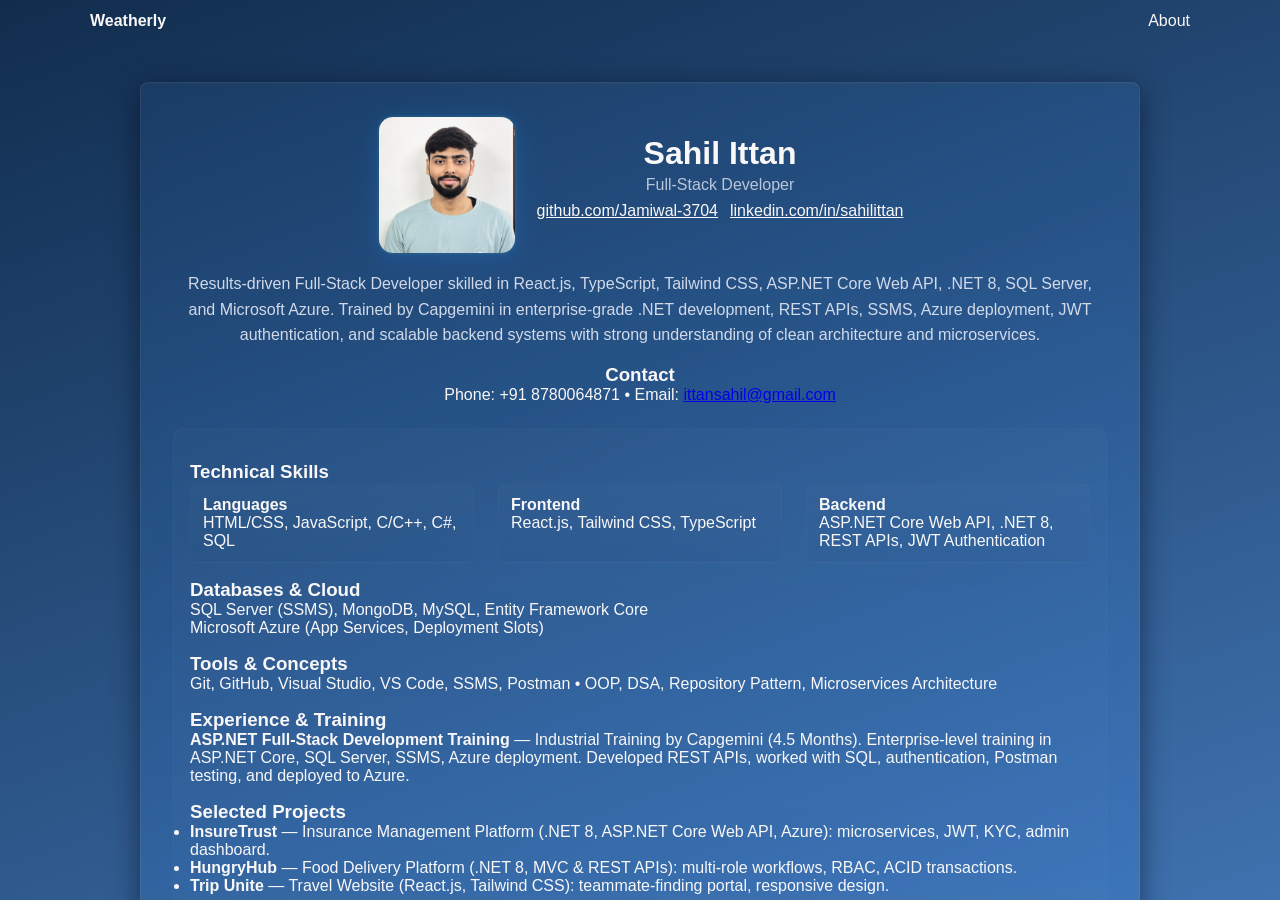
<file: about.html>
<!doctype html>
<html lang="en">
  <head>
    <meta charset="UTF-8" />
    <meta name="viewport" content="width=device-width,initial-scale=1" />
    <title>About — Weatherly</title>
    <link rel="stylesheet" href="css/styles.css" />
  </head>
  <body>
    <div class="wrapper">
      <header class="top-header">
        <nav class="top-nav">
          <a class="brand" href="index.html">Weatherly</a>
          <a class="nav-link" href="about.html">About</a>
        </nav>
      </header>

      <main class="about-container">
        <section class="profile-card">
          <div class="profile-header">
            <img
              class="profile-photo"
              src="assets/my-photo.jpg"
              alt="Sahil Ittan"
            />
            <div class="profile-meta">
              <h2>Sahil Ittan</h2>
              <p class="subtitle">Full-Stack Developer</p>
              <div class="contact-row">
                <a href="https://github.com/Jamiwal-3704" target="_blank"
                  >github.com/Jamiwal-3704</a
                >
                <a href="https://linkedin.com/in/sahilittan" target="_blank"
                  >linkedin.com/in/sahilittan</a
                >
              </div>
            </div>
          </div>

          <p class="summary">
            Results-driven Full-Stack Developer skilled in React.js, TypeScript,
            Tailwind CSS, ASP.NET Core Web API, .NET 8, SQL Server, and
            Microsoft Azure. Trained by Capgemini in enterprise-grade .NET
            development, REST APIs, SSMS, Azure deployment, JWT authentication,
            and scalable backend systems with strong understanding of clean
            architecture and microservices.
          </p>

          <h3>Contact</h3>
          <p>
            Phone: +91 8780064871 • Email:
            <a href="mailto:ittansahil@gmail.com">ittansahil@gmail.com</a>
          </p>
        </section>

        <section class="details">
          <h3>Technical Skills</h3>
          <div class="skill-columns">
            <div>
              <strong>Languages</strong>
              <p>HTML/CSS, JavaScript, C/C++, C#, SQL</p>
            </div>
            <div>
              <strong>Frontend</strong>
              <p>React.js, Tailwind CSS, TypeScript</p>
            </div>
            <div>
              <strong>Backend</strong>
              <p>ASP.NET Core Web API, .NET 8, REST APIs, JWT Authentication</p>
            </div>
          </div>

          <h3>Databases & Cloud</h3>
          <p>SQL Server (SSMS), MongoDB, MySQL, Entity Framework Core</p>
          <p>Microsoft Azure (App Services, Deployment Slots)</p>

          <h3>Tools & Concepts</h3>
          <p>
            Git, GitHub, Visual Studio, VS Code, SSMS, Postman • OOP, DSA,
            Repository Pattern, Microservices Architecture
          </p>

          <h3>Experience & Training</h3>
          <p>
            <strong>ASP.NET Full-Stack Development Training</strong> —
            Industrial Training by Capgemini (4.5 Months). Enterprise-level
            training in ASP.NET Core, SQL Server, SSMS, Azure deployment.
            Developed REST APIs, worked with SQL, authentication, Postman
            testing, and deployed to Azure.
          </p>

          <h3>Selected Projects</h3>
          <ul>
            <li>
              <strong>InsureTrust</strong> — Insurance Management Platform (.NET
              8, ASP.NET Core Web API, Azure): microservices, JWT, KYC, admin
              dashboard.
            </li>
            <li>
              <strong>HungryHub</strong> — Food Delivery Platform (.NET 8, MVC &
              REST APIs): multi-role workflows, RBAC, ACID transactions.
            </li>
            <li>
              <strong>Trip Unite</strong> — Travel Website (React.js, Tailwind
              CSS): teammate-finding portal, responsive design.
            </li>
          </ul>

          <h3>Certifications & Education</h3>
          <p>
            ASP.NET Core Fundamentals — Microsoft Learn; React Native — NPTEL;
            Top 1% in Cloud Computing — NPTEL.
          </p>
          <p>
            <strong>Education:</strong> B.E. Computer Science Engineering —
            Chandigarh University (CGPA: 7.82)
          </p>

          <h3>Soft Skills & Interests</h3>
          <p>
            Leadership, Team Collaboration, Problem Solving, Adaptability.
            Interests: Backend Engineering, Full-Stack Development, Azure Cloud,
            Microservices, AI Tools.
          </p>
        </section>
      </main>
    </div>
    <script src="js/script.js"></script>
  </body>
</html>
</file>
<file: css/styles.css>
* {
  margin: 0;
  padding: 0;
  box-sizing: border-box;
  font-family: "Merriweather Sans", sans-serif;
}
:root {
  --colorDark1: #112d4e;
  --colorDark2: #3f72af;
  --colorLight1: #dbe2ef;
  --colorLight2: #f9f7f7;
}
.wrapper {
  position: relative;
  width: 100vw;
  height: 100vh;
  color: var(--colorLight2);
  background: linear-gradient(160deg, #112d4e 0%, #3f72af 100%);
  overflow-x: hidden;
  overflow-y: scroll;
  transition:
    background 600ms ease,
    background-image 600ms ease,
    color 300ms ease;
}

.img1 {
  position: absolute;
  object-fit: cover;
  bottom: 0px;
  opacity: 20%;
}
.img2 {
  position: absolute;
  top: 20px;
  left: 10px;
  opacity: 80%;
  animation: woo 10s ease-in-out infinite;
}

@keyframes woo {
  50% {
    left: 80px;
  }
  100% {
    left: 10px;
  }
}
.img3 {
  position: absolute;
  top: 150px;
  left: 1200px;
  opacity: 80%;
  animation: boo 15s ease-in-out infinite;
}
@keyframes boo {
  50% {
    left: 1000px;
  }
  100% {
    left: 1200px;
  }
}
h1 {
  text-align: center;
  text-transform: uppercase;
  padding-top: 20px;
}

.top-nav {
  width: 90%;
  max-width: 1100px;
  margin: 0 auto;
  display: flex;
  justify-content: space-between;
  align-items: center;
  padding: 12px 0;
}
.top-nav .brand {
  font-weight: 700;
  color: var(--colorLight2);
  text-decoration: none;
}
.top-nav .nav-link {
  color: var(--colorLight2);
  text-decoration: none;
  margin-left: 16px;
}

.about-container {
  max-width: 1000px;
  margin: 2.5rem auto;
  padding: 2rem;
  background: rgba(255, 255, 255, 0.04);
  border-radius: 8px;
}
/* Sci‑fi / About page upgrades */
.about-container {
  backdrop-filter: blur(6px) saturate(120%);
  border: 1px solid rgba(255, 255, 255, 0.06);
  box-shadow:
    0 6px 28px rgba(2, 6, 23, 0.5),
    inset 0 1px 0 rgba(255, 255, 255, 0.02);
}
.profile-header {
  display: flex;
  gap: 1.25rem;
  align-items: center;
  justify-content: center;
  margin-bottom: 1rem;
}
.profile-photo {
  width: 140px;
  height: 140px;
  border-radius: 16px;
  object-fit: cover;
  box-shadow:
    0 8px 30px rgba(47, 128, 237, 0.15),
    0 0 18px rgba(80, 200, 255, 0.08);
  border: 2px solid rgba(80, 200, 255, 0.12);
  transition:
    transform 240ms ease,
    box-shadow 240ms ease;
  filter: saturate(110%);
}
.profile-photo:hover {
  transform: translateY(-6px) scale(1.02);
  box-shadow:
    0 12px 40px rgba(47, 128, 237, 0.25),
    0 0 28px rgba(80, 200, 255, 0.2);
}
.profile-meta h2 {
  font-size: 1.75rem;
  margin-bottom: 0.25rem;
}
.profile-meta .subtitle {
  color: rgba(219, 226, 239, 0.9);
  margin-bottom: 0.5rem;
}
.summary {
  line-height: 1.6;
  color: rgba(219, 226, 239, 0.95);
  margin-bottom: 1rem;
}

/* subtle grid / terminal style for details section */
.details {
  background: linear-gradient(
    180deg,
    rgba(255, 255, 255, 0.02),
    rgba(255, 255, 255, 0.01)
  );
  padding: 1rem;
  border-radius: 10px;
  border: 1px solid rgba(255, 255, 255, 0.02);
}

.skill-columns > div {
  background: linear-gradient(
    180deg,
    rgba(255, 255, 255, 0.02),
    rgba(0, 0, 0, 0.02)
  );
  padding: 0.75rem;
  border-radius: 8px;
  border: 1px solid rgba(255, 255, 255, 0.02);
}
.profile-card {
  text-align: center;
  margin-bottom: 1.5rem;
}
.profile-card h2 {
  font-size: 2rem;
  margin-bottom: 0.25rem;
}
.profile-card .subtitle {
  opacity: 0.9;
  margin-bottom: 0.5rem;
}
.contact-row {
  display: flex;
  gap: 12px;
  justify-content: center;
  margin-bottom: 1rem;
}
.contact-row a {
  color: var(--colorLight2);
  text-decoration: underline;
}
.details h3 {
  margin-top: 1rem;
}
.skill-columns {
  display: flex;
  gap: 1.5rem;
  flex-wrap: wrap;
}
.skill-columns > div {
  flex: 1;
  min-width: 200px;
}

.tab-container {
  width: 90%;
  display: flex;
  justify-content: space-between;
  max-width: 550px;
  margin: 0 auto;
  margin-top: 4rem;
}
.tab {
  cursor: pointer;
  letter-spacing: 1.75px;
  font-size: 0.875rem;
  padding: 5px 8px;
}
.tab.current-tab {
  background-color: rgba(219, 226, 239, 0.5);
  border-radius: 4px;
}
.weather-container {
  margin-block: 4rem;
}
.btn {
  all: unset;
  font-size: 0.85rem;
  text-transform: uppercase;
  border-radius: 5px;
  background-color: var(--colorDark2);
  cursor: pointer;
  padding: 10px 30px;
  margin-bottom: 20px;
}
.sub-container {
  display: flex;
  flex-direction: column;
  align-items: center;
}
.grant-location-container {
  display: none;
}
.grant-location-container.active {
  display: flex;
}
.grant-location-container img {
  margin-bottom: 2rem;
}
.grant-location-container p:first-of-type {
  text-transform: capitalize;
  font-size: 1.75rem;
  font-weight: 600;
}
.grant-location-container p:last-of-type {
  text-transform: capitalize;
  font-size: 0.85rem;
  font-weight: 500;
  margin-bottom: 1.75rem;
  margin-top: 0.75rem;
  letter-spacing: 0.75px;
}
.loading-container {
  display: none;
}
.loading-container.active {
  display: flex;
}
.loading-container p {
  text-transform: uppercase;
}
.user-info-container {
  display: none;
}
.user-info-container.active {
  display: flex;
}
.name {
  display: flex;
  align-items: center;
  gap: 0 0.5rem;
  margin-bottom: 1rem;
}
.name p {
  font-size: 2rem;
}
.user-info-container p {
  font-size: 1.5rem;
  font-weight: 200;
}
.user-info-container img {
  width: 90px;
  height: 90px;
}
.name img {
  width: 30px;
  height: 30px;
}
.user-info-container p[data-temp] {
  font-size: 2.75rem;
  font-weight: 700;
}
.parameter-container {
  display: flex;
  gap: 10px 20px;
  justify-content: center;
  align-items: center;
  margin-top: 2rem;
  width: 90%;
}
.parameter {
  width: 30%;
  max-width: 200px;
  background-color: rgb(130, 147, 193);
  border-radius: 5px;
  display: flex;
  flex-direction: column;
  padding: 1rem;
  gap: 5px 0;
  justify-content: center;
  align-items: center;
}
.parameter img {
  width: 50px;
  height: 50px;
}
.parameter p:first-of-type {
  font-size: 1.15rem;
  font-weight: 600;
  text-transform: uppercase;
}
.parameter p:last-of-type {
  font-size: 1rem;
  font-weight: 200;
}
.form-container {
  display: none;
  width: 90%;
  max-width: 550px;
  margin: 0 auto;
  justify-content: center;
  align-items: center;
  gap: 0 10px;
  margin-bottom: 3rem;
}
.form-container.active {
  display: flex;
}
.form-container input {
  all: unset;
  width: calc(100% - 80px);
  height: 40px;
  padding: 0 20px;
  background-color: rgba(219, 226, 239, 0.5);
  border-radius: 10px;
}
.form-container input::placeholder {
  color: rgba(255, 255, 255, 0.7);
}
.form-container input:focus {
  outline: 3px solid rgba(255, 255, 255, 0.7);
}
.form-container .btn {
  padding: unset;
  width: 40px;
  height: 40px;
  border-radius: 50%;
  display: flex;
  align-items: center;
  justify-content: center;
  margin-top: 1rem;
}
.error-page {
  margin: auto auto;
  display: none;
  flex-direction: column;
  justify-content: center;
  align-items: center;
}
.error-page.active {
  display: flex;
}

/* Weather themed backgrounds */
.wrapper.weather-clear {
  background: linear-gradient(160deg, #56ccf2 0%, #2f80ed 100%);
}
.wrapper.weather-clear-night {
  background: linear-gradient(160deg, #0f1724 0%, #1f2a44 100%);
}
.wrapper.weather-clouds {
  background: linear-gradient(160deg, #3a3a3a 0%, #6b7280 100%);
}
.wrapper.weather-rain {
  background: linear-gradient(160deg, #0f3443 0%, #184e63 100%);
}
.wrapper.weather-snow {
  background: linear-gradient(160deg, #e6f0ff 0%, #cfe8ff 100%);
  color: #0b2545;
}
.wrapper.weather-mist {
  background: linear-gradient(160deg, #9aa1a6 0%, #c7cbd0 100%);
  color: #0b2545;
}
.wrapper.weather-default {
  background: linear-gradient(160deg, #112d4e 0%, #3f72af 100%);
}
.wrapper.weather-clear .img1 {
  opacity: 10%;
}
.wrapper.weather-rain .img1 {
  opacity: 30%;
  filter: grayscale(60%);
}
.wrapper.weather-snow .img1 {
  opacity: 30%;
  filter: saturate(0.9);
}
</file>
